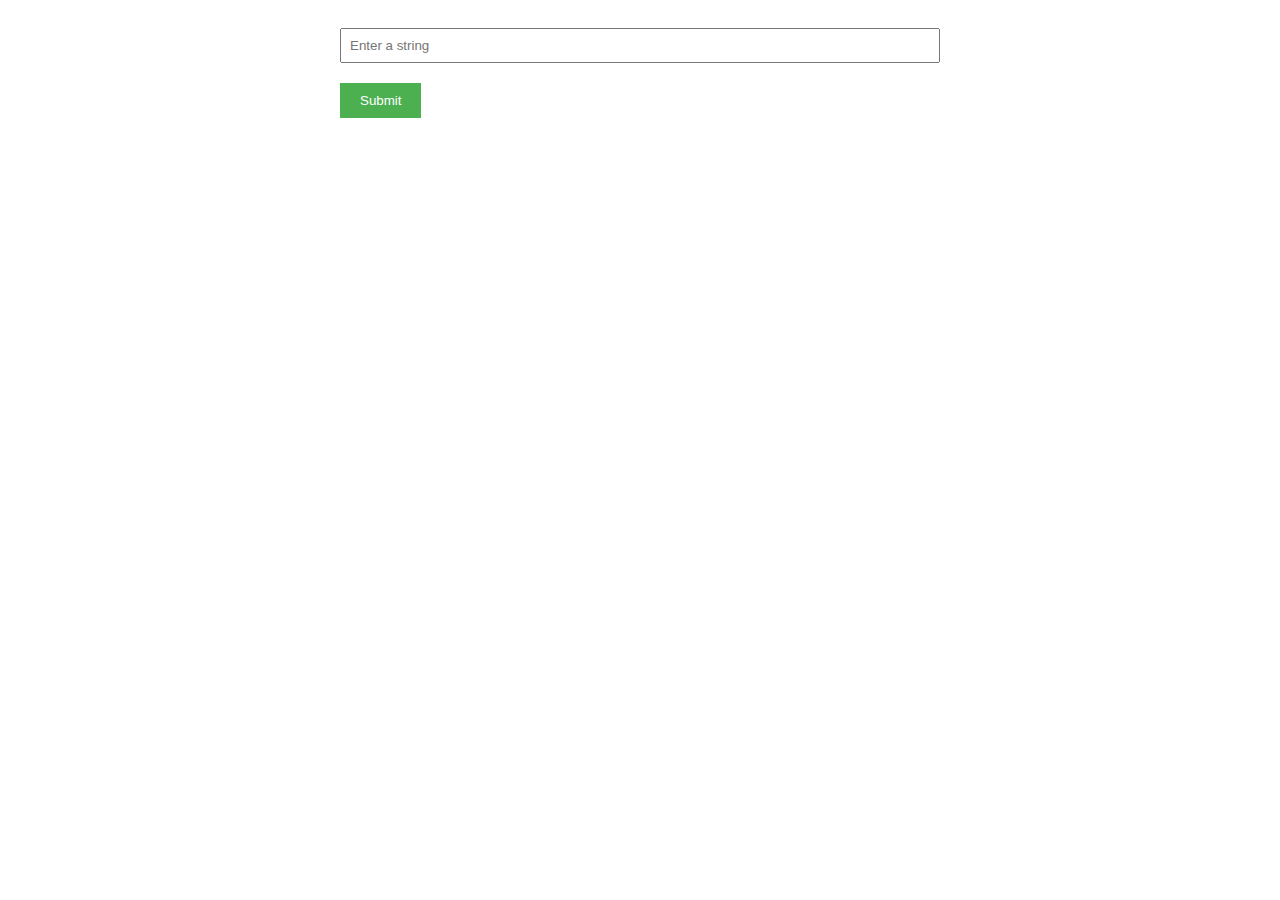
<file: index.html>
<!DOCTYPE html>
<html lang="en">
<head>
    <meta charset="UTF-8">
    <meta name="viewport" content="width=device-width, initial-scale=1.0">
    <title>Home Page</title>
    <link rel="stylesheet" href="style.css">
</head>
<body>
    <div class="container">
        <!-- Page 1: Input page -->
        <div id="page1">
            <div class="input-container">
                <input type="text" id="inputString" placeholder="Enter a string">
            </div>
            <button class="button" onclick="submitString()">Submit</button>
        </div>
         <!-- Page 2: Remover page -->
        <div id="page2" style="display: none;">
            <div id="originalString"></div>
            <div id="adjustedString"></div>
        </div>
    </div>
    <script src="script.js"></script>
</body>
</html>
</file>
<file: style.css>
body {
    font-family: Arial, sans-serif;
}
.container {
    max-width: 600px;
    margin: 0 auto;
    padding: 20px;
}
.input-container {
    margin-bottom: 20px;
}
.input-container input {
    padding: 8px;
    width: 100%;
    box-sizing: border-box;
}
.button {
    padding: 10px 20px;
    background-color: #4CAF50;
    color: white;
    border: none;
    cursor: pointer;
}
.button:hover {
    background-color: #45a049;
}
.card {
    display: inline-block;
    padding: 10px 15px;
    margin: 5px;
    background-color: #f0f0f0;
    cursor: pointer;
    border-radius: 5px;
}
</file>
